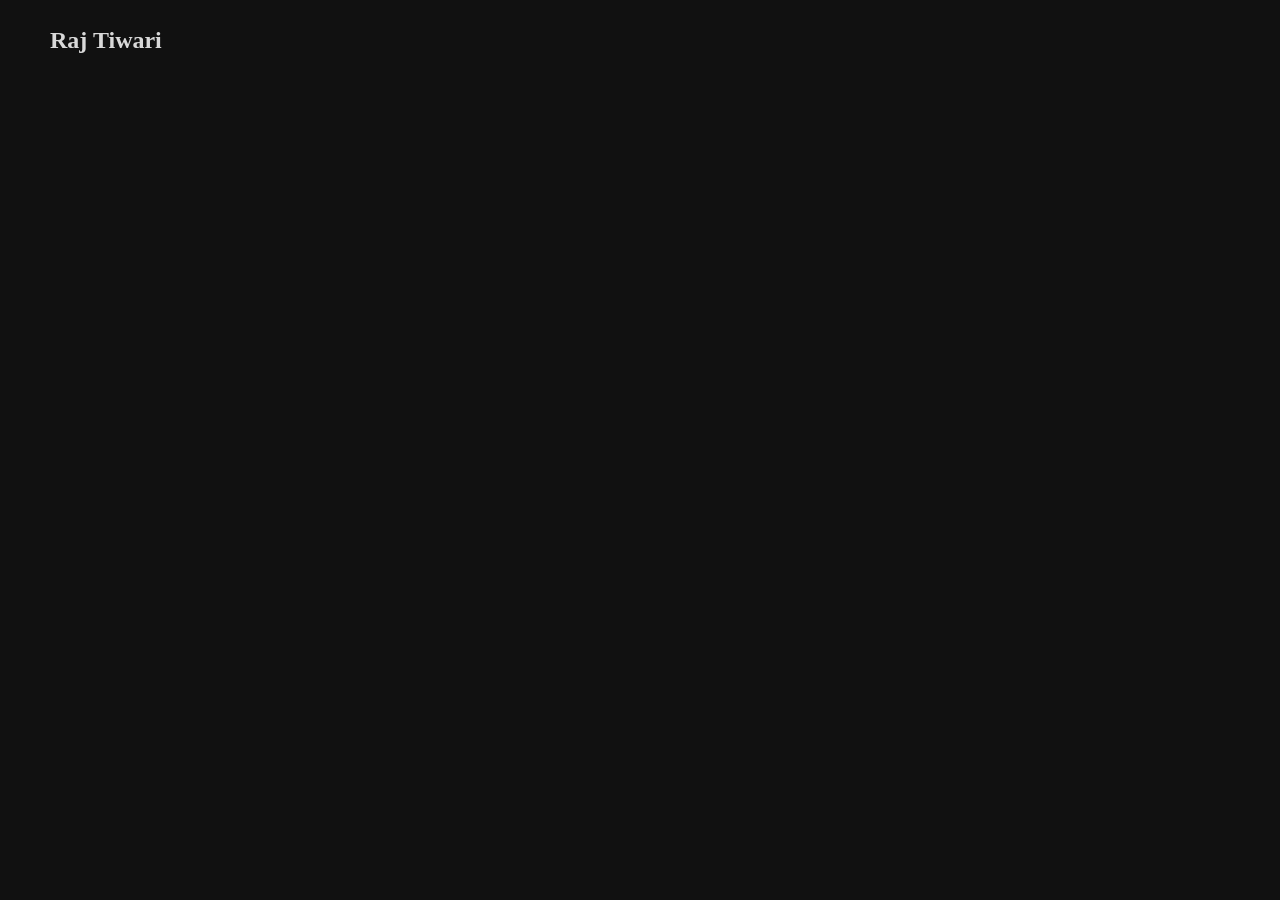
<file: Basics/index.html>
<!doctype html>
<html lang="en">
  <head>
    <meta charset="UTF-8" />
    <meta name="viewport" content="width=device-width, initial-scale=1.0" />
    <title>GSAP Animation</title>
    <link rel="stylesheet" href="style.css" />
  </head>
  <body>
    <div id="nav">
        <h2>Raj Tiwari</h2>
        <div id="part">
            <h4>Work</h4>
            <h4>About</h4>
            <h4>Contact</h4>
            <h4>Blogs</h4>
        </div>
    </div>
    <h1>Raj Tiwari</h1>
    <script src="https://cdnjs.cloudflare.com/ajax/libs/gsap/3.15.0/gsap.min.js"></script>
    <script src="script.js"></script>
  </body>
</html>
</file>
<file: Basics/style.css>
* {
  margin: 0;
  padding: 0;
  box-sizing: border-box;
  font-family: "Times New Roman", Times, serif;
  color: white;
}
body {
  background-color: #111;
}
html,
body {
  height: 100%;
  width: 100%;
}
/* #box1{
    height:300px;
    width:300px;
    background-color: crimson;

}
#box2{
    height:300px;
    width:300px;
    background-color: lightseagreen;
}
#box3{
    height:300px;
    width:300px;
    background-color: royalblue;
} */

#nav {
    /* background-color: crimson; */
    display:flex;
    align-items: center;
    justify-content:space-between;
    padding:30px 50px;
}
#part{
    display: flex;
    gap:50px;
}

h1{
    position: absolute;
    top:50%;
    left:50%;
    transform: translate(-50%,-50%);
    font-size: 100px;
}
</file>
